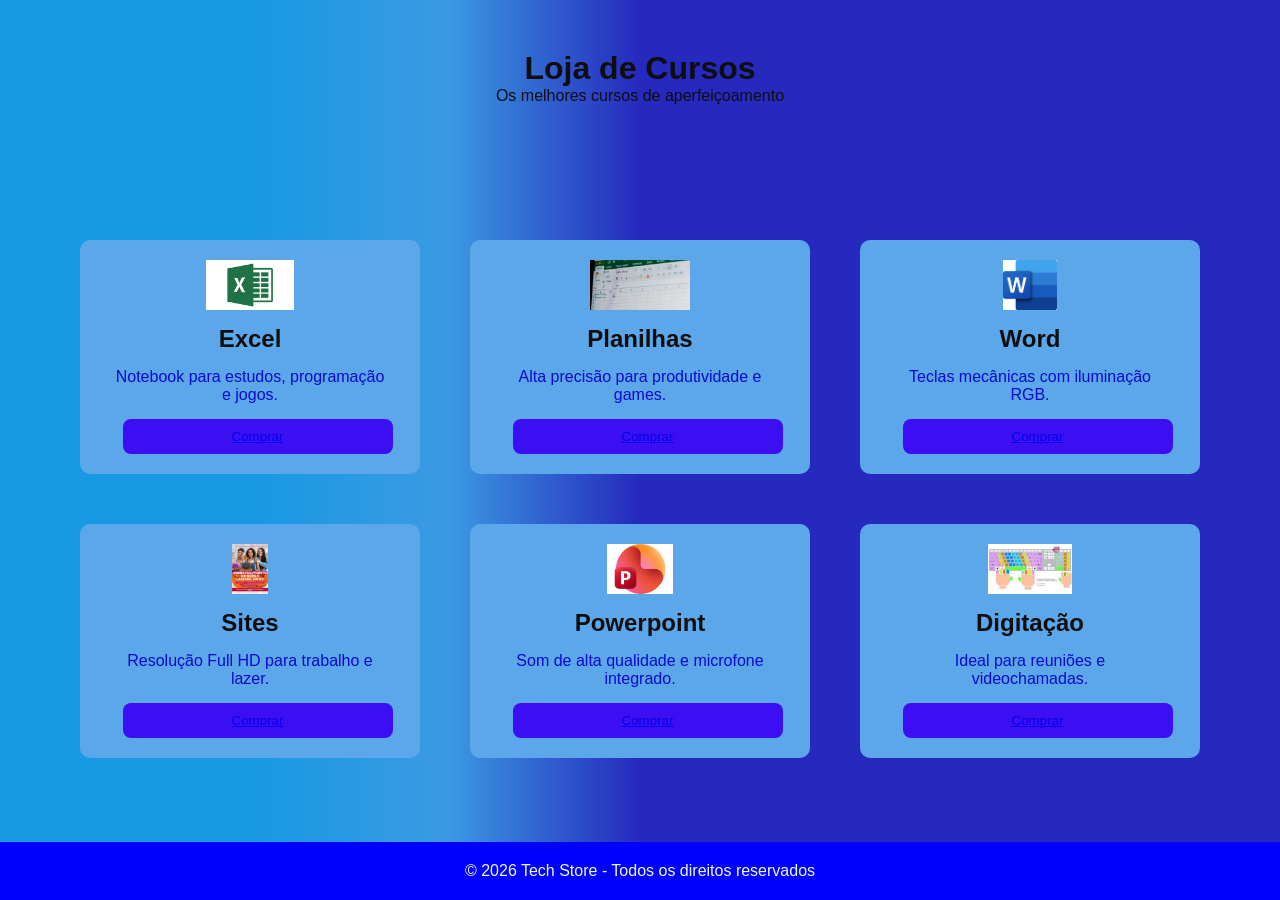
<file: atividade_cursos/index.html>
<!DOCTYPE html>
<html lang="pt-br">
<head>
    <meta charset="UTF-8">
    <meta name="viewport" content="width=device-width, initial-scale=1.0">
    <title>Tech Store</title>
    <link rel="stylesheet" href="style.css">
</head>
<body>
    <header>
        <h1>Loja de Cursos</h1>
        <p>Os melhores cursos de aperfeiçoamento</p>
    </header>

    <main class="produtos">
        <div class="card">
            <img src="./curso1/excel.png">
            <h2>Excel</h2>
            <p>Notebook para estudos, programação e jogos.</p>
            <button><a href="../atividade_cursos/curso1/index.html">Comprar</a></button>
        </div>

        <div class="card">
            <img src="./curso1/planilhas.jpg">
            <h2>Planilhas</h2>
            <p>Alta precisão para produtividade e games.</p>
            <button><a href="../atividade_cursos/curso2/index.html">Comprar</a></button>
        </div>

        <div class="card">
            <img src="./curso1/word.jpg">
            <h2>Word</h2>
            <p>Teclas mecânicas com iluminação RGB.</p>
             <button><a href="../curso3/index.html">Comprar</a></button>
        </div>

        <div class="card">
            <img src="./curso1/sites.jpg">
            <h2>Sites</h2>
            <p>Resolução Full HD para trabalho e lazer.</p>
            <button><a href="../curso4/index.html">Comprar</a></button>
        </div>

        <div class="card">
            <img src="./curso1/powerpoint.jpg">
            <h2>Powerpoint</h2>
            <p>Som de alta qualidade e microfone integrado.</p>
            <button><a href="../curso5/index.html">Comprar</a></button>
        </div>

        <div class="card">
            <img src="./curso1/digitacao.jpg">
            <h2>Digitação</h2>
            <p>Ideal para reuniões e videochamadas.</p>
            <button><a href="../curso6/index.html">Comprar</a></button>
        </div>
    </main>

    <footer>
        <p>© 2026 Tech Store - Todos os direitos reservados</p>
    </footer>
</body>
</html>
</file>
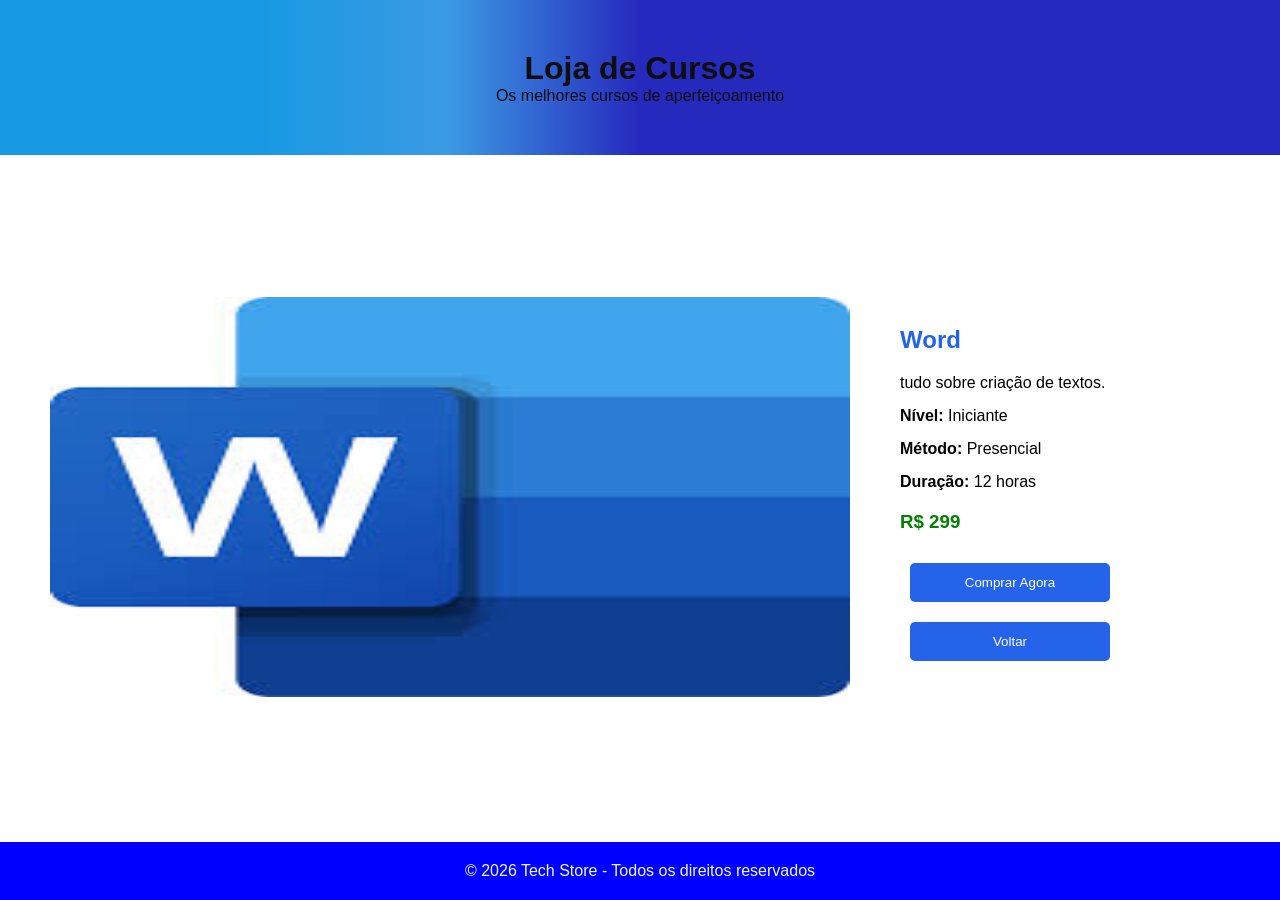
<file: curso3/index.html>
<!DOCTYPE html>
<html lang="pt-br">
<head>
    <meta charset="UTF-8">
    <meta name="viewport" content="width=device-width, initial-scale=1.0">
    <title>Tech Store</title>
    <link rel="stylesheet" href="style.css">
</head>
<body>
    <header>
        <h1>Loja de Cursos</h1>
        <p>Os melhores cursos de aperfeiçoamento</p>
    </header>

    <main class="produto">
        <div class="imagem">
            <img src="../curso3/word.jpg">
        </div>

        <div class="informacoes">
            <h2>Word</h2>
            <p>
                tudo sobre criação de textos.
            </p>
        <p><strong>Nível:</strong> Iniciante</p>
        <p><strong>Método:</strong> Presencial</p>
        <p><strong>Duração:</strong> 12 horas</p>

        <h3>R$ 299</h3>
        <button>Comprar Agora</button>

            <a href="../atividade_cursos/index.html">
                <button>Voltar</button>
            </a>
        </div>
    </main>

    <footer>
        <p>© 2026 Tech Store - Todos os direitos reservados</p>
    </footer>
</body>
</html>
</file>
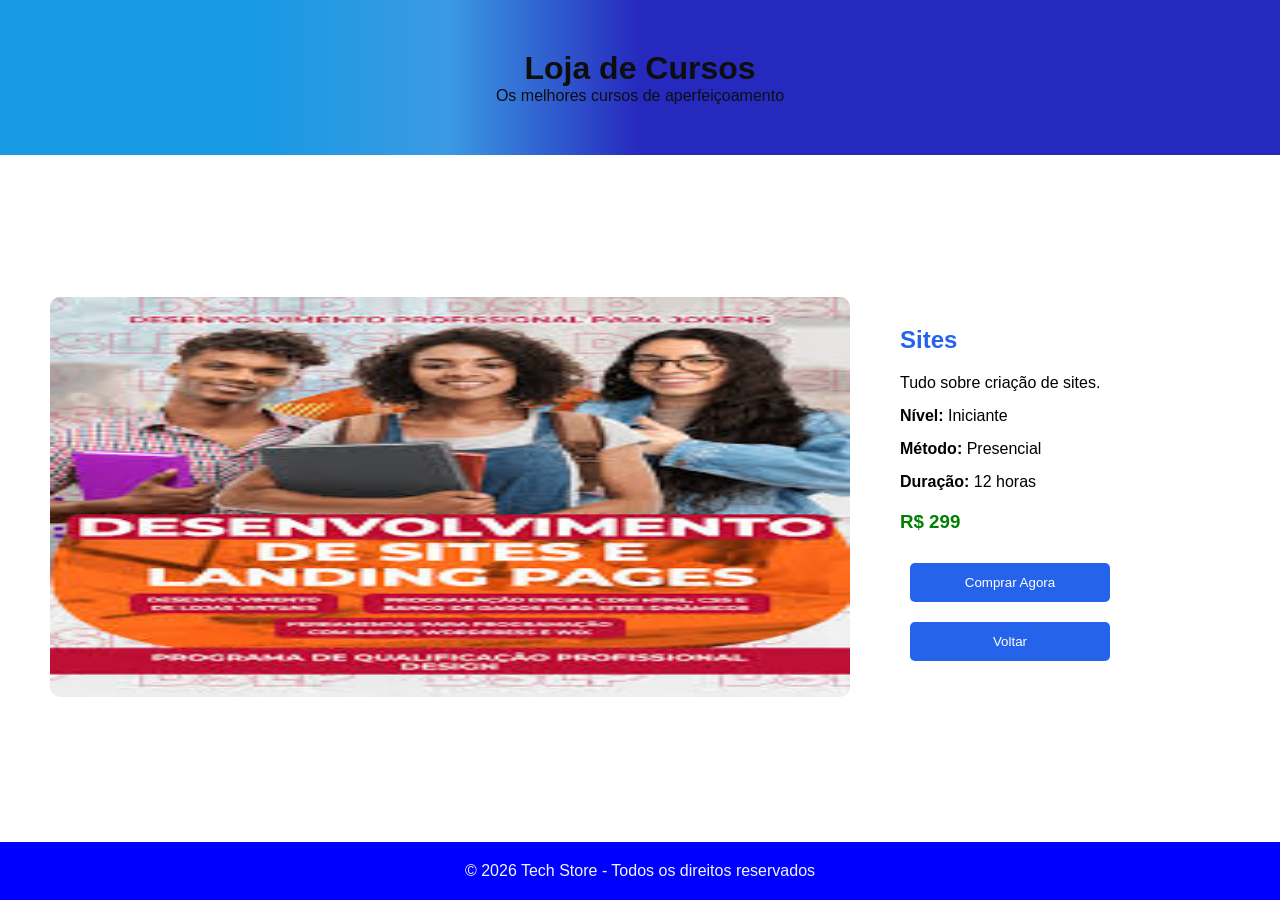
<file: curso4/index.html>
<!DOCTYPE html>
<html lang="pt-br">
<head>
    <meta charset="UTF-8">
    <meta name="viewport" content="width=device-width, initial-scale=1.0">
    <title>Tech Store</title>
    <link rel="stylesheet" href="style.css">
</head>
<body>
    <header>
        <h1>Loja de Cursos</h1>
        <p>Os melhores cursos de aperfeiçoamento</p>
    </header>

    <main class="produto">
        <div class="imagem">
            <img src="../curso4/sites.jpg">
        </div>

        <div class="informacoes">
            <h2>Sites</h2>
            <p>
                Tudo sobre criação de sites.
           </p>
        <p><strong>Nível:</strong> Iniciante</p>
        <p><strong>Método:</strong> Presencial</p>
        <p><strong>Duração:</strong> 12 horas</p>

        <h3>R$ 299</h3>
        <button>Comprar Agora</button>

            <a href="../atividade_cursos/index.html">
                <button>Voltar</button>
            </a>
        </div>
    </main>

    <footer>
        <p>© 2026 Tech Store - Todos os direitos reservados</p>
    </footer>
</body>
</html>
</file>
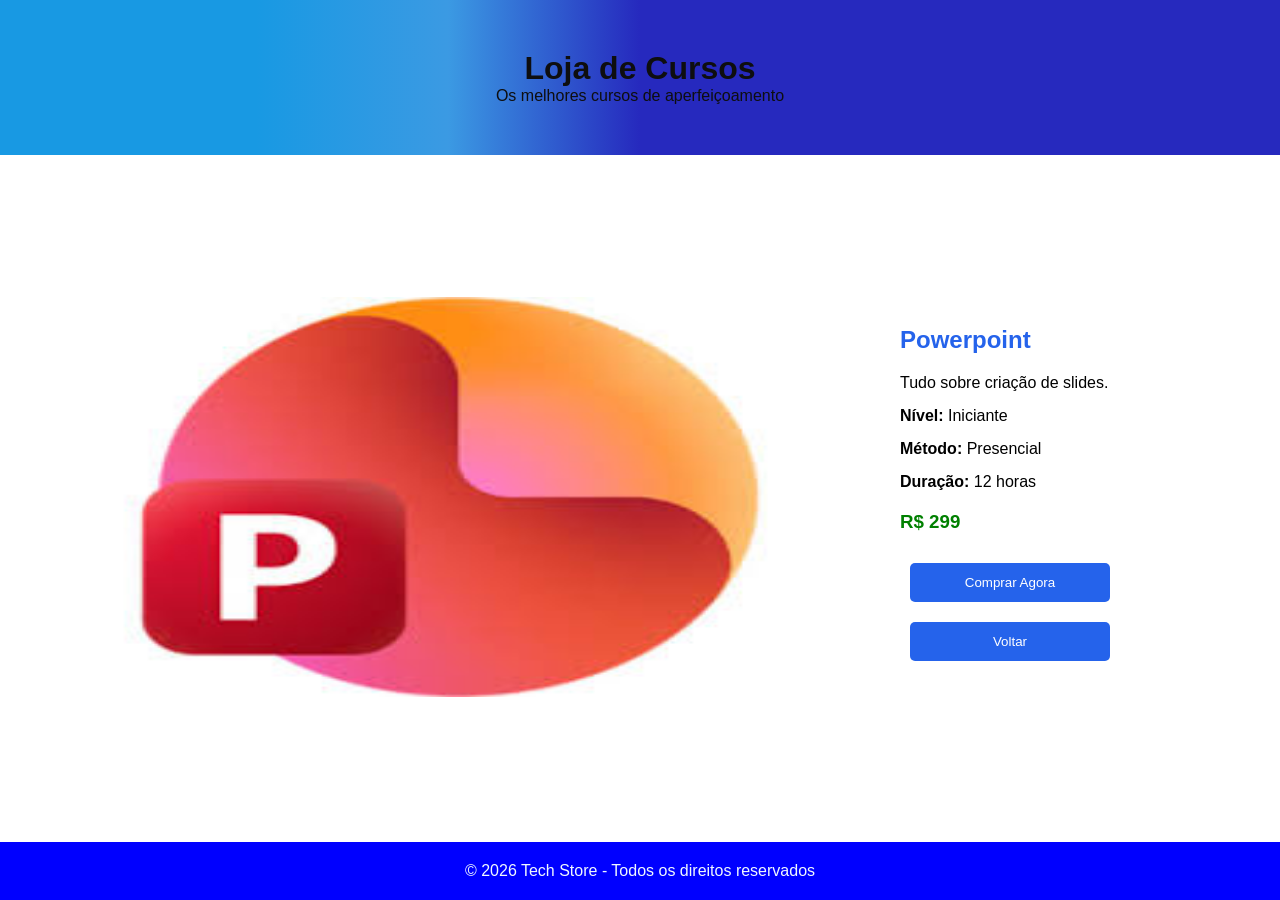
<file: curso5/index.html>
<!DOCTYPE html>
<html lang="pt-br">
<head>
    <meta charset="UTF-8">
    <meta name="viewport" content="width=device-width, initial-scale=1.0">
    <title>Tech Store</title>
    <link rel="stylesheet" href="style.css">
</head>
<body>
    <header>
        <h1>Loja de Cursos</h1>
        <p>Os melhores cursos de aperfeiçoamento</p>
    </header>

    <main class="produto">
        <div class="imagem">
            <img src="../curso5/powerpoint.jpg">
        </div>

        <div class="informacoes">
            <h2>Powerpoint</h2>
            <p>
                Tudo sobre criação de slides.
            </p>
        <p><strong>Nível:</strong> Iniciante</p>
        <p><strong>Método:</strong> Presencial</p>
        <p><strong>Duração:</strong> 12 horas</p>

        <h3>R$ 299</h3>
        <button>Comprar Agora</button>

            <a href="../atividade_cursos/index.html">
                <button>Voltar</button>
            </a>
        </div>
    </main>

    <footer>
        <p>© 2026 Tech Store - Todos os direitos reservados</p>
    </footer>
</body>
</html>
</file>
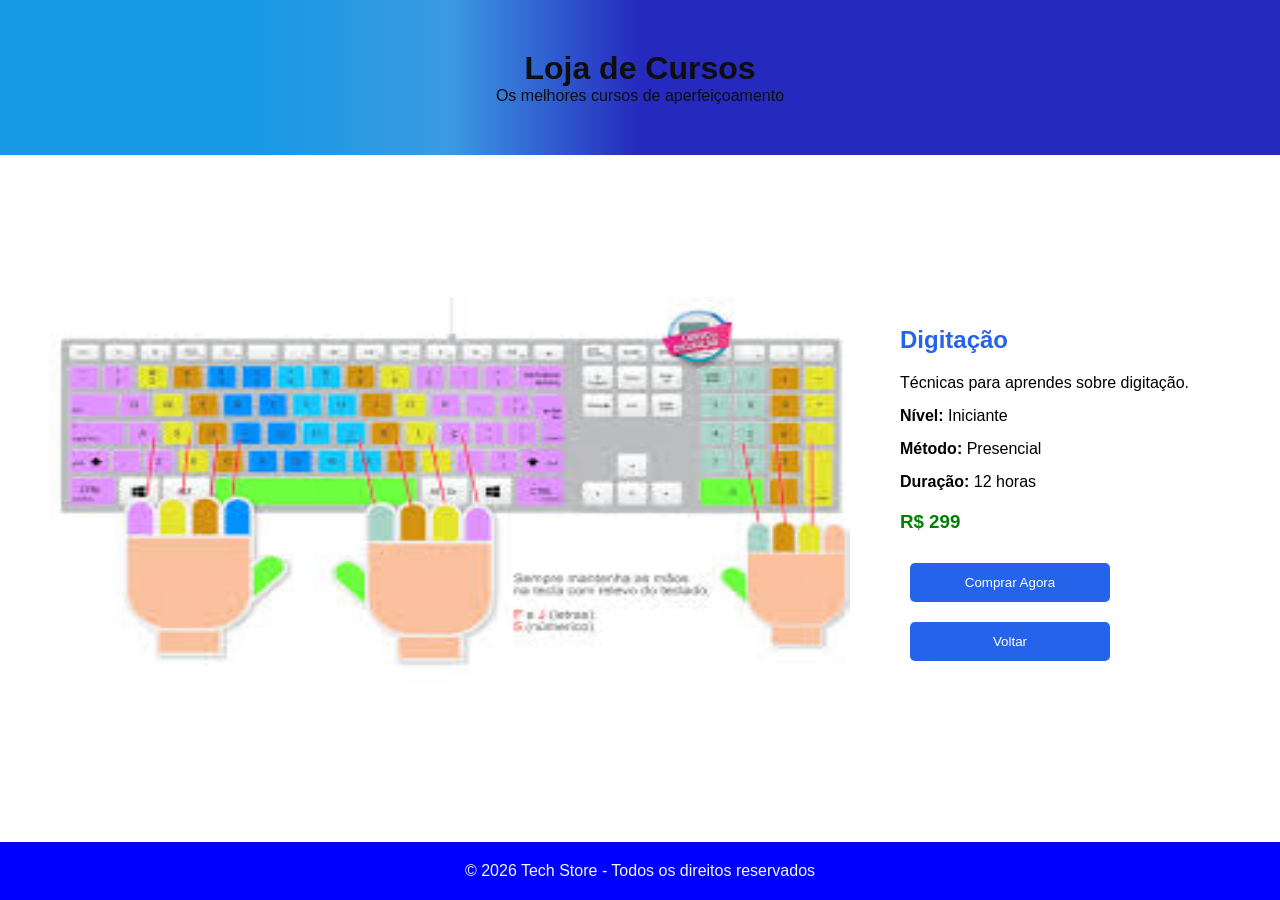
<file: curso6/index.html>
<!DOCTYPE html>
<html lang="pt-br">
<head>
    <meta charset="UTF-8">
    <meta name="viewport" content="width=device-width, initial-scale=1.0">
    <title>Tech Store</title>
    <link rel="stylesheet" href="style.css">
</head>
<body>
    <header>
        <h1>Loja de Cursos</h1>
        <p>Os melhores cursos de aperfeiçoamento</p>
    </header>

    <main class="produto">
        <div class="imagem">
            <img src="digitacao.jpg">
        </div>

        <div class="informacoes">
            <h2>Digitação</h2>
            <p>
                Técnicas para aprendes sobre digitação.
            </p>
        <p><strong>Nível:</strong> Iniciante</p>
        <p><strong>Método:</strong> Presencial</p>
        <p><strong>Duração:</strong> 12 horas</p>

        <h3>R$ 299</h3>
        <button>Comprar Agora</button>

            <a href="../atividade_cursos/index.html">
                <button>Voltar</button>
            </a>
        </div>
    </main>

    <footer>
        <p>© 2026 Tech Store - Todos os direitos reservados</p>
    </footer>
</body>
</html>
</file>
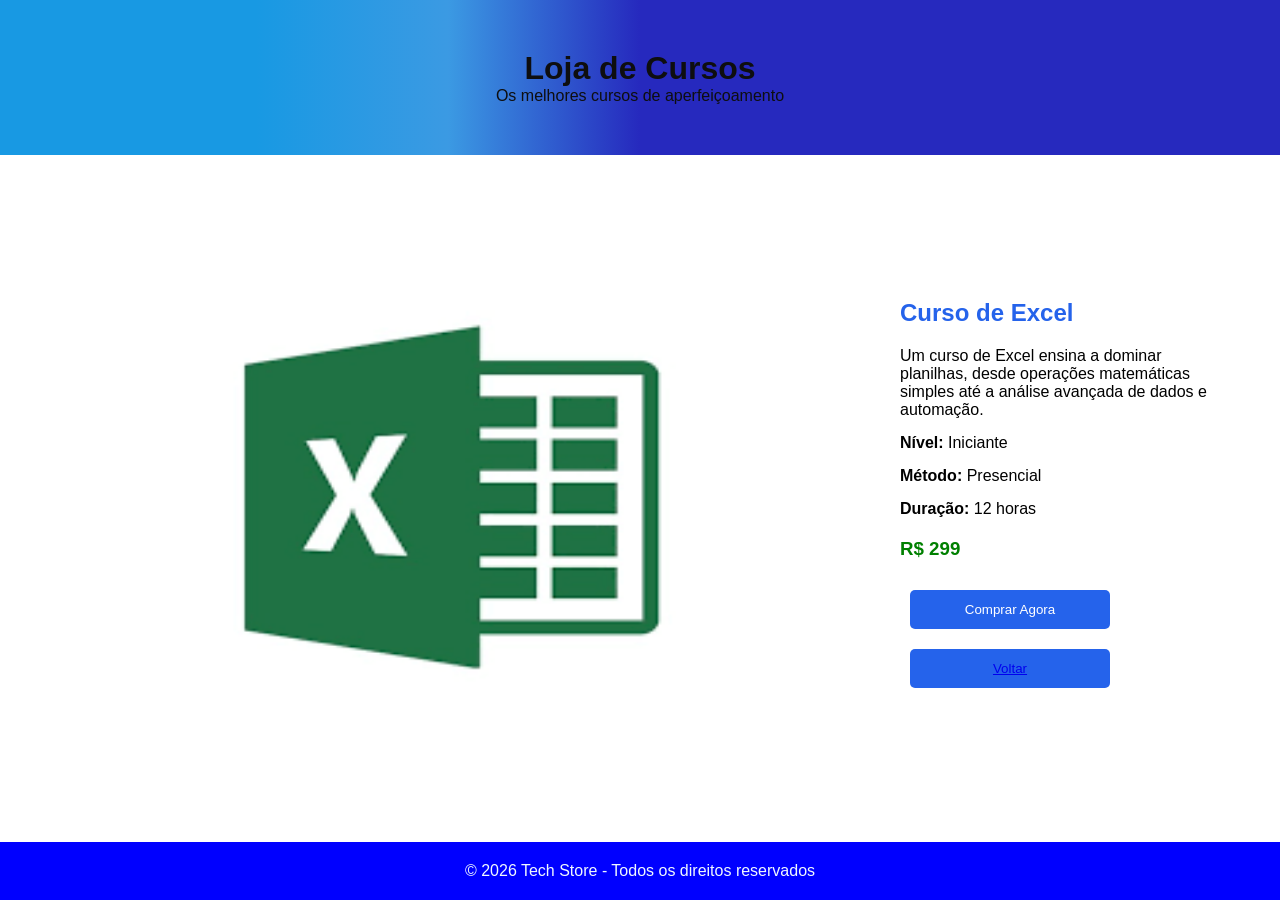
<file: atividade_cursos/curso1/index.html>
<!DOCTYPE html>
<html lang="pt-br">
<head>
    <meta charset="UTF-8">
    <meta name="viewport" content="width=device-width, initial-scale=1.0">
    <title>Tech Store</title>
    <link rel="stylesheet" href="style.css">
</head>
<body>
    <header>
        <h1>Loja de Cursos</h1>
        <p>Os melhores cursos de aperfeiçoamento</p>
    </header>

    <main class="produto">
    <div class="imagem">
        <img src="./excel.png">
    </div>

    <div class="informacoes">
        <h2>Curso de Excel</h2>
        <p>
            Um curso de Excel ensina a dominar planilhas, desde operações matemáticas simples até a análise avançada de dados e automação.
        </p>
        <p><strong>Nível:</strong> Iniciante</p>
        <p><strong>Método:</strong> Presencial</p>
        <p><strong>Duração:</strong> 12 horas</p>

        <h3>R$ 299</h3>
        <button>Comprar Agora</button>

        <a href="index.html">
            <button><a href="../index.html">Voltar</a></button>
        </a>
    </div>

</main>

    <footer>
        <p>© 2026 Tech Store - Todos os direitos reservados</p>
    </footer>
</body>
</html>
</file>
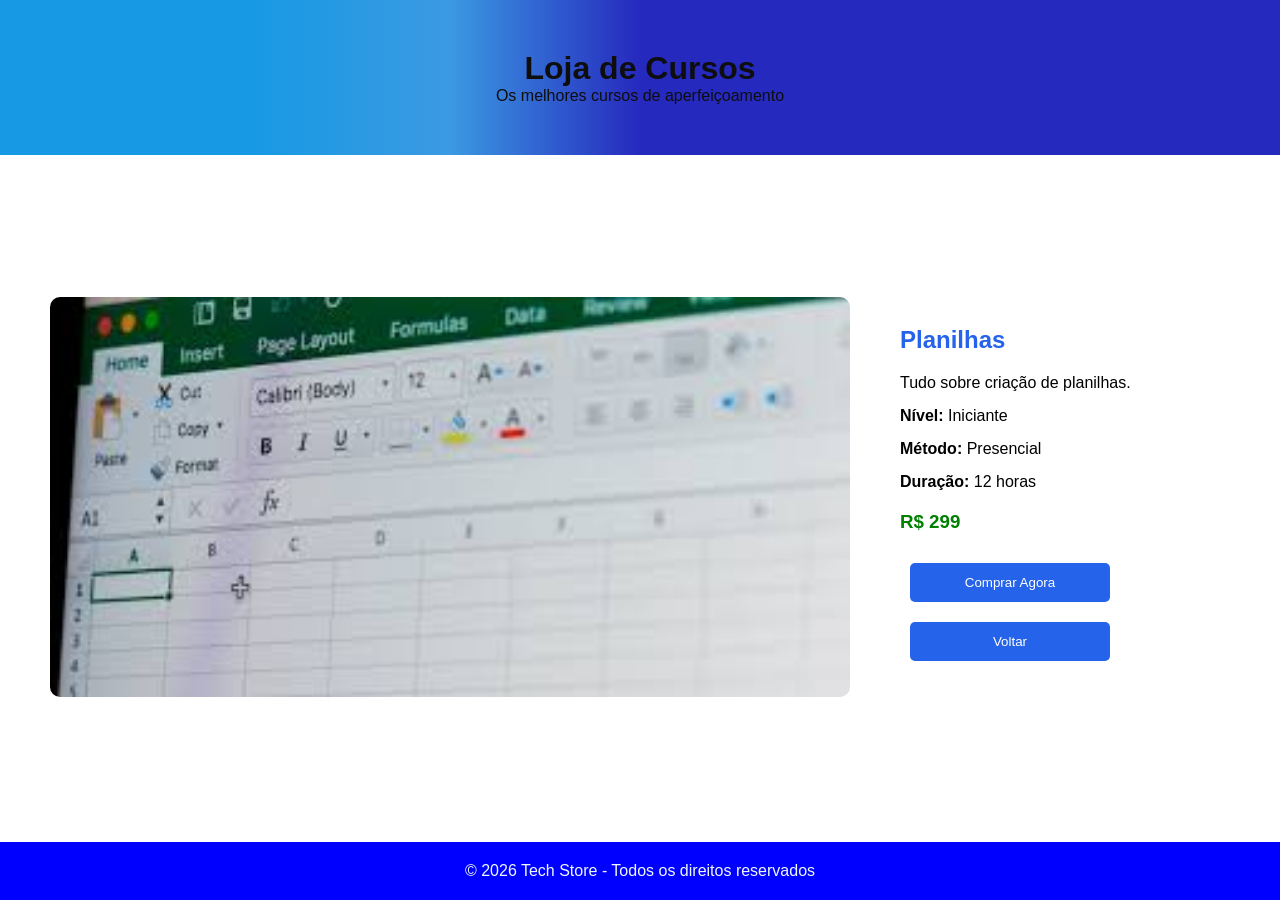
<file: atividade_cursos/curso2/index.html>
<!DOCTYPE html>
<html lang="pt-br">
<head>
    <meta charset="UTF-8">
    <meta name="viewport" content="width=device-width, initial-scale=1.0">
    <title>Tech Store</title>
    <link rel="stylesheet" href="style.css">
</head>
<body>
    <header>
        <h1>Loja de Cursos</h1>
        <p>Os melhores cursos de aperfeiçoamento</p>
    </header>

    <main class="produto">
        <div class="imagem">
            <img src="./planilhas.jpg">
        </div>

        <div class="informacoes">
            <h2>Planilhas</h2>
            <p>
                Tudo sobre criação de planilhas.
            </p>
        <p><strong>Nível:</strong> Iniciante</p>
        <p><strong>Método:</strong> Presencial</p>
        <p><strong>Duração:</strong> 12 horas</p>

        <h3>R$ 299</h3>
        <button>Comprar Agora</button>

            <a href="../index.html">
                <button>Voltar</button>
            </a>
        </div>
    </main>

    <footer>
        <p>© 2026 Tech Store - Todos os direitos reservados</p>
    </footer>
</body>
</html>
</file>
<file: atividade_cursos/style.css>
*{
    margin: 0;
    padding: 0;
}

body{
    min-height: 100vh;
    display: flex;
    flex-direction: column;
    font-family:Arial, Helvetica, sans-serif;
    background:linear-gradient(90deg, rgb(24, 153, 227) 20%, rgb(59, 154, 227), rgb(38, 41, 190) 50%);
    
   
}
header{
    background-attachment: fixed;
    color: rgb(14, 14, 15);
    text-align: center;
    padding: 50px;

}
head h1{
    margin-bottom: 10px;
}
.produtos{
        display: flex;
        flex-wrap: wrap;
        justify-content: center; /*center - flex - ou end*/
        gap:50px;/*espaçamento entre os cards*/
        padding: 50px;
        max-width: 1300px;
        margin: auto;/*centralizar*/
}
.card{
    width: 300px;
    background-color: rgb(25, 139, 239);
    border-radius: 20px;
    overflow: hidden;
    padding: 20px;
}
.card img{
     width: 100%px;
     height: 50px;
     object-fit: cover;


}
.card {
    background-color: rgb(92, 167, 233);
    border-radius: 10px;
    overflow: hidden;
    padding: 20px;
    display: flex;
    flex-direction: column;
    
    /* ADICIONE ESSAS DUAS LINHAS: */
    text-align: center;
    align-items: center; 
}
.card:hover{
    transform: translateY(-5px);
}
.card h2{
    color: rgb(14, 14, 15);
    text-align: center;
    padding: 15px;
}
.card p{
    padding: 0 15px 15px;
    color: rgb(10, 10, 205);
}
.card button{
    width: 270px;
    margin-left: 15px;
    padding: 10px;
    background-color: rgb(60, 15, 243);
    color: rgb(221, 255, 238);
    border:none;
    border-radius: 8px;
}
footer{
    background-color: blue;
    color: aliceblue;
    text-align: center;
    padding: 20px;
    
    
}

.produto{
    background-color: white;
    flex:1;
    display:flex;
    justify-content:center;
    align-items:center;
    gap:50px;
    padding:50px;
}

.imagem img{
    width:800px;
    height: 400px;
    border-radius:10px;

}

.informacoes{
    width:400px;
}

.informacoes h2{
    color:#2563eb;
    margin-bottom:20px;

}

.informacoes p{
    margin-bottom:15px;
}

.informacoes h3{
    color:green;
    margin:20px 0;
}

.informacoes button{
    width:200px;
    padding:12px;
    margin:10px;
    border:none;
    border-radius:5px;
    background:#2563eb;
    color:white;
}
</file>
<file: curso3/style.css>
*{
    margin: 0;
    padding: 0;
}

body{
    min-height: 100vh;
    display: flex;
    flex-direction: column;
    font-family:Arial, Helvetica, sans-serif;
    background:linear-gradient(90deg, rgb(24, 153, 227) 20%, rgb(59, 154, 227), rgb(38, 41, 190) 50%);
    
   
}
header{
    background-attachment: fixed;
    color: rgb(14, 14, 15);
    text-align: center;
    padding: 50px;

}
head h1{
    margin-bottom: 10px;
}
.produtos{
        display: flex;
        flex-wrap: wrap;
        justify-content: center; /*center - flex - ou end*/
        gap:50px;/*espaçamento entre os cards*/
        padding: 50px;
        max-width: 1300px;
        margin: auto;/*centralizar*/
}
.card{
    width: 300px;
    background-color: rgb(25, 139, 239);
    border-radius: 20px;
    overflow: hidden;
    padding: 20px;
}
.card img{
     width: 100%px;
     height: 50px;
     object-fit: cover;


}
.card {
    background-color: rgb(92, 167, 233);
    border-radius: 10px;
    overflow: hidden;
    padding: 20px;
    display: flex;
    flex-direction: column;
    
    /* ADICIONE ESSAS DUAS LINHAS: */
    text-align: center;
    align-items: center; 
}
.card:hover{
    transform: translateY(-5px);
}
.card h2{
    color: rgb(14, 14, 15);
    text-align: center;
    padding: 15px;
}
.card p{
    padding: 0 15px 15px;
    color: rgb(10, 10, 205);
}
.card button{
    width: 270px;
    margin-left: 15px;
    padding: 10px;
    background-color: rgb(60, 15, 243);
    color: rgb(221, 255, 238);
    border:none;
    border-radius: 8px;
}
footer{
    background-color: blue;
    color: aliceblue;
    text-align: center;
    padding: 20px;
    
    
}

.produto{
    background-color: white;
    flex:1;
    display:flex;
    justify-content:center;
    align-items:center;
    gap:50px;
    padding:50px;
}

.imagem img{
    width:800px;
    height: 400px;
    border-radius:10px;

}

.informacoes{
    width:400px;
}

.informacoes h2{
    color:#2563eb;
    margin-bottom:20px;

}

.informacoes p{
    margin-bottom:15px;
}

.informacoes h3{
    color:green;
    margin:20px 0;
}

.informacoes button{
    width:200px;
    padding:12px;
    margin:10px;
    border:none;
    border-radius:5px;
    background:#2563eb;
    color:white;
}
</file>
<file: curso4/style.css>
*{
    margin: 0;
    padding: 0;
}

body{
    min-height: 100vh;
    display: flex;
    flex-direction: column;
    font-family:Arial, Helvetica, sans-serif;
    background:linear-gradient(90deg, rgb(24, 153, 227) 20%, rgb(59, 154, 227), rgb(38, 41, 190) 50%);
    
   
}
header{
    background-attachment: fixed;
    color: rgb(14, 14, 15);
    text-align: center;
    padding: 50px;

}
head h1{
    margin-bottom: 10px;
}
.produtos{
        display: flex;
        flex-wrap: wrap;
        justify-content: center; /*center - flex - ou end*/
        gap:50px;/*espaçamento entre os cards*/
        padding: 50px;
        max-width: 1300px;
        margin: auto;/*centralizar*/
}
.card{
    width: 300px;
    background-color: rgb(25, 139, 239);
    border-radius: 20px;
    overflow: hidden;
    padding: 20px;
}
.card img{
     width: 100%px;
     height: 50px;
     object-fit: cover;


}
.card {
    background-color: rgb(92, 167, 233);
    border-radius: 10px;
    overflow: hidden;
    padding: 20px;
    display: flex;
    flex-direction: column;
    
    /* ADICIONE ESSAS DUAS LINHAS: */
    text-align: center;
    align-items: center; 
}
.card:hover{
    transform: translateY(-5px);
}
.card h2{
    color: rgb(14, 14, 15);
    text-align: center;
    padding: 15px;
}
.card p{
    padding: 0 15px 15px;
    color: rgb(10, 10, 205);
}
.card button{
    width: 270px;
    margin-left: 15px;
    padding: 10px;
    background-color: rgb(60, 15, 243);
    color: rgb(221, 255, 238);
    border:none;
    border-radius: 8px;
}
footer{
    background-color: blue;
    color: aliceblue;
    text-align: center;
    padding: 20px;
    
    
}

.produto{
    background-color: white;
    flex:1;
    display:flex;
    justify-content:center;
    align-items:center;
    gap:50px;
    padding:50px;
}

.imagem img{
    width:800px;
    height: 400px;
    border-radius:10px;

}

.informacoes{
    width:400px;
}

.informacoes h2{
    color:#2563eb;
    margin-bottom:20px;

}

.informacoes p{
    margin-bottom:15px;
}

.informacoes h3{
    color:green;
    margin:20px 0;
}

.informacoes button{
    width:200px;
    padding:12px;
    margin:10px;
    border:none;
    border-radius:5px;
    background:#2563eb;
    color:white;
}
</file>
<file: curso5/style.css>
*{
    margin: 0;
    padding: 0;
}

body{
    min-height: 100vh;
    display: flex;
    flex-direction: column;
    font-family:Arial, Helvetica, sans-serif;
    background:linear-gradient(90deg, rgb(24, 153, 227) 20%, rgb(59, 154, 227), rgb(38, 41, 190) 50%);
    
   
}
header{
    background-attachment: fixed;
    color: rgb(14, 14, 15);
    text-align: center;
    padding: 50px;

}
head h1{
    margin-bottom: 10px;
}
.produtos{
        display: flex;
        flex-wrap: wrap;
        justify-content: center; /*center - flex - ou end*/
        gap:50px;/*espaçamento entre os cards*/
        padding: 50px;
        max-width: 1300px;
        margin: auto;/*centralizar*/
}
.card{
    width: 300px;
    background-color: rgb(25, 139, 239);
    border-radius: 20px;
    overflow: hidden;
    padding: 20px;
}
.card img{
     width: 100%px;
     height: 50px;
     object-fit: cover;


}
.card {
    background-color: rgb(92, 167, 233);
    border-radius: 10px;
    overflow: hidden;
    padding: 20px;
    display: flex;
    flex-direction: column;
    
    /* ADICIONE ESSAS DUAS LINHAS: */
    text-align: center;
    align-items: center; 
}
.card:hover{
    transform: translateY(-5px);
}
.card h2{
    color: rgb(14, 14, 15);
    text-align: center;
    padding: 15px;
}
.card p{
    padding: 0 15px 15px;
    color: rgb(10, 10, 205);
}
.card button{
    width: 270px;
    margin-left: 15px;
    padding: 10px;
    background-color: rgb(60, 15, 243);
    color: rgb(221, 255, 238);
    border:none;
    border-radius: 8px;
}
footer{
    background-color: blue;
    color: aliceblue;
    text-align: center;
    padding: 20px;
    
    
}

.produto{
    background-color: white;
    flex:1;
    display:flex;
    justify-content:center;
    align-items:center;
    gap:50px;
    padding:50px;
}

.imagem img{
    width:800px;
    height: 400px;
    border-radius:10px;

}

.informacoes{
    width:400px;
}

.informacoes h2{
    color:#2563eb;
    margin-bottom:20px;

}

.informacoes p{
    margin-bottom:15px;
}

.informacoes h3{
    color:green;
    margin:20px 0;
}

.informacoes button{
    width:200px;
    padding:12px;
    margin:10px;
    border:none;
    border-radius:5px;
    background:#2563eb;
    color:white;
}
</file>
<file: curso6/style.css>
*{
    margin: 0;
    padding: 0;
}

body{
    min-height: 100vh;
    display: flex;
    flex-direction: column;
    font-family:Arial, Helvetica, sans-serif;
    background:linear-gradient(90deg, rgb(24, 153, 227) 20%, rgb(59, 154, 227), rgb(38, 41, 190) 50%);
    
   
}
header{
    background-attachment: fixed;
    color: rgb(14, 14, 15);
    text-align: center;
    padding: 50px;

}
head h1{
    margin-bottom: 10px;
}
.produtos{
        display: flex;
        flex-wrap: wrap;
        justify-content: center; /*center - flex - ou end*/
        gap:50px;/*espaçamento entre os cards*/
        padding: 50px;
        max-width: 1300px;
        margin: auto;/*centralizar*/
}
.card{
    width: 300px;
    background-color: rgb(25, 139, 239);
    border-radius: 20px;
    overflow: hidden;
    padding: 20px;
}
.card img{
     width: 100%px;
     height: 50px;
     object-fit: cover;


}
.card {
    background-color: rgb(92, 167, 233);
    border-radius: 10px;
    overflow: hidden;
    padding: 20px;
    display: flex;
    flex-direction: column;
    
    /* ADICIONE ESSAS DUAS LINHAS: */
    text-align: center;
    align-items: center; 
}
.card:hover{
    transform: translateY(-5px);
}
.card h2{
    color: rgb(14, 14, 15);
    text-align: center;
    padding: 15px;
}
.card p{
    padding: 0 15px 15px;
    color: rgb(10, 10, 205);
}
.card button{
    width: 270px;
    margin-left: 15px;
    padding: 10px;
    background-color: rgb(60, 15, 243);
    color: rgb(221, 255, 238);
    border:none;
    border-radius: 8px;
}
footer{
    background-color: blue;
    color: aliceblue;
    text-align: center;
    padding: 20px;
    
    
}

.produto{
    background-color: white;
    flex:1;
    display:flex;
    justify-content:center;
    align-items:center;
    gap:50px;
    padding:50px;
}

.imagem img{
    width:800px;
    height: 400px;
    border-radius:10px;

}

.informacoes{
    width:400px;
}

.informacoes h2{
    color:#2563eb;
    margin-bottom:20px;

}

.informacoes p{
    margin-bottom:15px;
}

.informacoes h3{
    color:green;
    margin:20px 0;
}

.informacoes button{
    width:200px;
    padding:12px;
    margin:10px;
    border:none;
    border-radius:5px;
    background:#2563eb;
    color:white;
}
</file>
<file: atividade_cursos/curso1/style.css>
*{
    margin: 0;
    padding: 0;
}

body{
    min-height: 100vh;
    display: flex;
    flex-direction: column;
    font-family:Arial, Helvetica, sans-serif;
    background:linear-gradient(90deg, rgb(24, 153, 227) 20%, rgb(59, 154, 227), rgb(38, 41, 190) 50%);
    
   
}
header{
    background-attachment: fixed;
    color: rgb(14, 14, 15);
    text-align: center;
    padding: 50px;

}
head h1{
    margin-bottom: 10px;
}
.produtos{
        display: flex;
        flex-wrap: wrap;
        justify-content: center; /*center - flex - ou end*/
        gap:50px;/*espaçamento entre os cards*/
        padding: 50px;
        max-width: 1300px;
        margin: auto;/*centralizar*/
}
.card{
    width: 300px;
    background-color: rgb(25, 139, 239);
    border-radius: 20px;
    overflow: hidden;
    padding: 20px;
}
.card img{
     width: 100%px;
     height: 50px;
     object-fit: cover;


}
.card {
    background-color: rgb(92, 167, 233);
    border-radius: 10px;
    overflow: hidden;
    padding: 20px;
    display: flex;
    flex-direction: column;
    
    /* ADICIONE ESSAS DUAS LINHAS: */
    text-align: center;
    align-items: center; 
}
.card:hover{
    transform: translateY(-5px);
}
.card h2{
    color: rgb(14, 14, 15);
    text-align: center;
    padding: 15px;
}
.card p{
    padding: 0 15px 15px;
    color: rgb(10, 10, 205);
}
.card button{
    width: 270px;
    margin-left: 15px;
    padding: 10px;
    background-color: rgb(60, 15, 243);
    color: rgb(221, 255, 238);
    border:none;
    border-radius: 8px;
}
footer{
    background-color: blue;
    color: aliceblue;
    text-align: center;
    padding: 20px;
    
    
}

.produto{
    background-color: white;
    flex:1;
    display:flex;
    justify-content:center;
    align-items:center;
    gap:50px;
    padding:50px;
}

.imagem img{
    width:800px;
    height: 400px;
    border-radius:10px;

}

.informacoes{
    width:400px;
}

.informacoes h2{
    color:#2563eb;
    margin-bottom:20px;

}

.informacoes p{
    margin-bottom:15px;
}

.informacoes h3{
    color:green;
    margin:20px 0;
}

.informacoes button{
    width:200px;
    padding:12px;
    margin:10px;
    border:none;
    border-radius:5px;
    background:#2563eb;
    color:white;
}
</file>
<file: atividade_cursos/curso2/style.css>
*{
    margin: 0;
    padding: 0;
}

body{
    min-height: 100vh;
    display: flex;
    flex-direction: column;
    font-family:Arial, Helvetica, sans-serif;
    background:linear-gradient(90deg, rgb(24, 153, 227) 20%, rgb(59, 154, 227), rgb(38, 41, 190) 50%);
    
   
}
header{
    background-attachment: fixed;
    color: rgb(14, 14, 15);
    text-align: center;
    padding: 50px;

}
head h1{
    margin-bottom: 10px;
}
.produtos{
        display: flex;
        flex-wrap: wrap;
        justify-content: center; /*center - flex - ou end*/
        gap:50px;/*espaçamento entre os cards*/
        padding: 50px;
        max-width: 1300px;
        margin: auto;/*centralizar*/
}
.card{
    width: 300px;
    background-color: rgb(25, 139, 239);
    border-radius: 20px;
    overflow: hidden;
    padding: 20px;
}
.card img{
     width: 100%px;
     height: 50px;
     object-fit: cover;


}
.card {
    background-color: rgb(92, 167, 233);
    border-radius: 10px;
    overflow: hidden;
    padding: 20px;
    display: flex;
    flex-direction: column;
    
    /* ADICIONE ESSAS DUAS LINHAS: */
    text-align: center;
    align-items: center; 
}
.card:hover{
    transform: translateY(-5px);
}
.card h2{
    color: rgb(14, 14, 15);
    text-align: center;
    padding: 15px;
}
.card p{
    padding: 0 15px 15px;
    color: rgb(10, 10, 205);
}
.card button{
    width: 270px;
    margin-left: 15px;
    padding: 10px;
    background-color: rgb(60, 15, 243);
    color: rgb(221, 255, 238);
    border:none;
    border-radius: 8px;
}
footer{
    background-color: blue;
    color: aliceblue;
    text-align: center;
    padding: 20px;
    
    
}

.produto{
    background-color: white;
    flex:1;
    display:flex;
    justify-content:center;
    align-items:center;
    gap:50px;
    padding:50px;
}

.imagem img{
    width:800px;
    height: 400px;
    border-radius:10px;

}

.informacoes{
    width:400px;
}

.informacoes h2{
    color:#2563eb;
    margin-bottom:20px;

}

.informacoes p{
    margin-bottom:15px;
}

.informacoes h3{
    color:green;
    margin:20px 0;
}

.informacoes button{
    width:200px;
    padding:12px;
    margin:10px;
    border:none;
    border-radius:5px;
    background:#2563eb;
    color:white;
}
</file>
